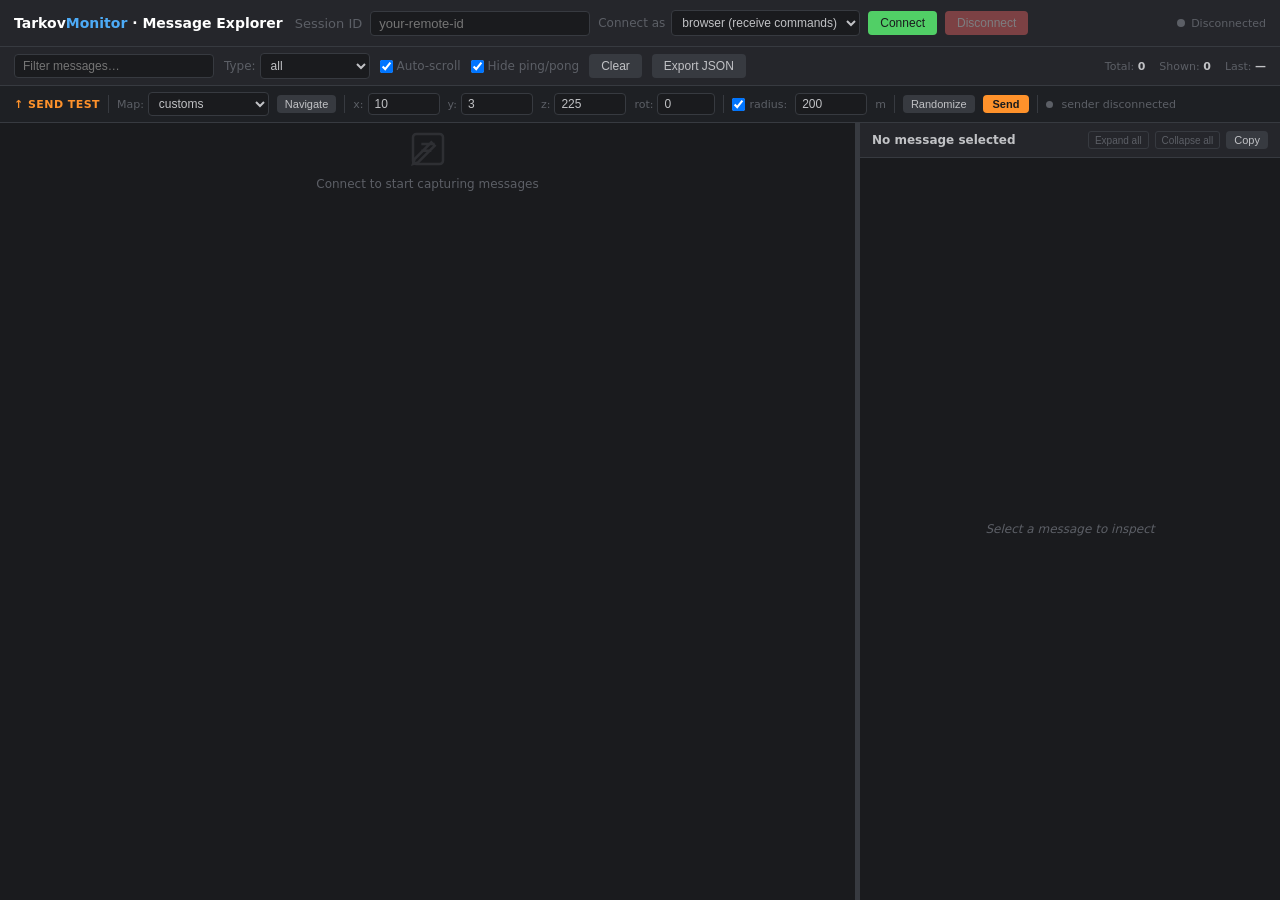
<file: docs/tools/message-explorer.html>
<!doctype html>
<html lang="en">
<head>
<meta charset="UTF-8">
<title>TarkovMonitor — Message Explorer</title>
<style>
  *, *::before, *::after { box-sizing: border-box; margin: 0; padding: 0; }

  :root {
    --bg:       #1a1b1e;
    --surface:  #25262b;
    --border:   #373a40;
    --text:     #c1c2c5;
    --muted:    #5c5f66;
    --accent:   #4dabf7;
    --green:    #51cf66;
    --red:      #ff6b6b;
    --yellow:   #ffd43b;
    --orange:   #ff922b;

    --json-key:    #74c0fc;
    --json-str:    #a9e34b;
    --json-num:    #ffa94d;
    --json-bool:   #ff8787;
    --json-null:   #868e96;
  }

  body { background: var(--bg); color: var(--text); font-family: system-ui, sans-serif; font-size: 13px; height: 100vh; display: flex; flex-direction: column; overflow: hidden; }

  /* ── Header ─────────────────────────────────────────────── */
  header { padding: 10px 14px; background: var(--surface); border-bottom: 1px solid var(--border); display: flex; align-items: center; gap: 12px; flex-shrink: 0; }
  header h1 { font-size: 14px; font-weight: 600; color: #fff; white-space: nowrap; }
  header h1 span { color: var(--accent); }

  .connect-row { display: flex; align-items: center; gap: 8px; flex: 1; }
  .connect-row label { color: var(--muted); white-space: nowrap; }
  .connect-row input { background: var(--bg); border: 1px solid var(--border); color: var(--text); padding: 4px 8px; border-radius: 4px; font-size: 13px; width: 220px; }
  .connect-row input:focus { outline: none; border-color: var(--accent); }

  .suffix-row { display: flex; align-items: center; gap: 6px; }
  .suffix-row label { color: var(--muted); font-size: 12px; white-space: nowrap; }
  .suffix-row select { background: var(--bg); border: 1px solid var(--border); color: var(--text); padding: 4px 6px; border-radius: 4px; font-size: 12px; }

  button { padding: 5px 12px; border: none; border-radius: 4px; cursor: pointer; font-size: 12px; font-weight: 500; transition: opacity .15s; }
  button:hover { opacity: .85; }
  button:disabled { opacity: .4; cursor: default; }

  .btn-connect    { background: var(--green);  color: #1a1b1e; }
  .btn-disconnect { background: var(--red);    color: #fff; }
  .btn-clear      { background: var(--border); color: var(--text); }
  .btn-export     { background: var(--border); color: var(--text); }

  .status-dot { width: 8px; height: 8px; border-radius: 50%; background: var(--muted); flex-shrink: 0; transition: background .3s; }
  .status-dot.connected    { background: var(--green); box-shadow: 0 0 6px var(--green); }
  .status-dot.connecting   { background: var(--yellow); }
  .status-dot.disconnected { background: var(--red); }
  .status-label { font-size: 11px; color: var(--muted); white-space: nowrap; }

  /* ── Toolbar ─────────────────────────────────────────────── */
  .toolbar { padding: 6px 14px; background: var(--surface); border-bottom: 1px solid var(--border); display: flex; align-items: center; gap: 10px; flex-shrink: 0; }
  .toolbar input[type="text"] { background: var(--bg); border: 1px solid var(--border); color: var(--text); padding: 4px 8px; border-radius: 4px; font-size: 12px; width: 200px; }
  .toolbar input[type="text"]:focus { outline: none; border-color: var(--accent); }
  .toolbar label { color: var(--muted); font-size: 12px; display: flex; align-items: center; gap: 4px; cursor: pointer; }
  .toolbar select { background: var(--bg); border: 1px solid var(--border); color: var(--text); padding: 4px 6px; border-radius: 4px; font-size: 12px; }

  .stats { margin-left: auto; display: flex; gap: 14px; font-size: 11px; color: var(--muted); }
  .stats span b { color: var(--text); }

  /* ── Main layout ─────────────────────────────────────────── */
  .main { display: flex; flex: 1; overflow: hidden; }

  /* ── Message list ────────────────────────────────────────── */
  .msg-list { flex: 1; overflow-y: auto; padding: 6px 0; }

  .msg-item { display: flex; gap: 10px; padding: 5px 14px; border-bottom: 1px solid transparent; cursor: pointer; transition: background .1s; }
  .msg-item:hover { background: rgba(255,255,255,.03); }
  .msg-item.selected { background: rgba(77,171,247,.08); border-left: 2px solid var(--accent); padding-left: 12px; }
  .msg-item.highlight { border-left: 2px solid var(--orange); padding-left: 12px; }

  .msg-time { color: var(--muted); font-size: 11px; font-family: monospace; white-space: nowrap; padding-top: 1px; }
  .msg-dir  { font-size: 10px; font-weight: 700; width: 16px; text-align: center; flex-shrink: 0; }
  .msg-dir.in  { color: var(--green); }
  .msg-dir.out { color: var(--accent); }
  .msg-badge { font-size: 10px; font-weight: 600; padding: 1px 6px; border-radius: 3px; white-space: nowrap; flex-shrink: 0; background: var(--border); color: var(--text); align-self: flex-start; margin-top: 1px; }
  .msg-badge.playerPosition { background: #1c4a2e; color: var(--green); }
  .msg-badge.map            { background: #1c3a5c; color: var(--accent); }
  .msg-badge.ping           { background: #2c2c2c; color: var(--muted); }
  .msg-badge.pong           { background: #2c2c2c; color: var(--muted); }
  .msg-preview { color: var(--muted); font-size: 11px; font-family: monospace; overflow: hidden; text-overflow: ellipsis; white-space: nowrap; flex: 1; }

  /* ── Resize handle ──────────────────────────────────────── */
  .resizer { width: 5px; background: var(--border); cursor: col-resize; flex-shrink: 0; transition: background .15s; }
  .resizer:hover, .resizer.dragging { background: var(--accent); }

  /* ── Detail panel ────────────────────────────────────────── */
  .detail { width: 420px; border-left: none; display: flex; flex-direction: column; overflow: hidden; flex-shrink: 0; }
  .detail-header { padding: 8px 12px; background: var(--surface); border-bottom: 1px solid var(--border); display: flex; align-items: center; justify-content: space-between; flex-shrink: 0; }
  .detail-header h3 { font-size: 12px; font-weight: 600; color: var(--text); }
  .detail-actions { display: flex; gap: 6px; }
  .btn-copy { background: var(--border); color: var(--text); font-size: 11px; padding: 3px 8px; }

  .detail-body { flex: 1; overflow-y: auto; padding: 10px 12px; font-family: monospace; font-size: 12px; line-height: 1.6; }
  .detail-empty { display: flex; align-items: center; justify-content: center; flex: 1; color: var(--muted); font-size: 12px; font-style: italic; }

  /* JSON tree */
  .jt-node { display: block; }
  .jt-toggle { cursor: pointer; user-select: none; display: inline-flex; align-items: center; }
  .jt-toggle::before { content: '▾'; display: inline-block; width: 14px; font-size: 10px; color: var(--muted); transition: transform .12s; }
  .jt-toggle.collapsed::before { transform: rotate(-90deg); }
  .jt-children { padding-left: 18px; border-left: 1px solid var(--border); margin-left: 4px; }
  .jt-children.hidden { display: none; }
  .jt-summary { color: var(--muted); font-size: 11px; }
  .jk { color: var(--json-key); }
  .js { color: var(--json-str); }
  .jn { color: var(--json-num); }
  .jb { color: var(--json-bool); }
  .jz { color: var(--json-null); }
  .jt-brace { color: var(--muted); }
  .btn-tree-ctrl { background: transparent; border: 1px solid var(--border); color: var(--muted); font-size: 10px; padding: 1px 6px; border-radius: 3px; }
  .btn-tree-ctrl:hover { color: var(--text); border-color: var(--text); opacity: 1; }

  /* Scrollbar */
  ::-webkit-scrollbar { width: 6px; }
  ::-webkit-scrollbar-track { background: var(--bg); }
  ::-webkit-scrollbar-thumb { background: var(--border); border-radius: 3px; }

  .empty-state { display: flex; flex-direction: column; align-items: center; justify-content: center; flex: 1; gap: 8px; color: var(--muted); }
  .empty-state svg { opacity: .3; }
  .empty-state p { font-size: 12px; }

  /* ── Test Sender ─────────────────────────────────────────── */
  .sender-panel { padding: 6px 14px; background: #1e2024; border-bottom: 1px solid var(--border); display: flex; align-items: center; gap: 8px; flex-shrink: 0; flex-wrap: wrap; }
  .sender-label { font-size: 11px; font-weight: 600; color: var(--orange); white-space: nowrap; letter-spacing: .04em; }
  .sender-panel label { color: var(--muted); font-size: 11px; white-space: nowrap; display: flex; align-items: center; gap: 4px; }
  .sender-panel select { background: var(--bg); border: 1px solid var(--border); color: var(--text); padding: 3px 6px; border-radius: 4px; font-size: 12px; }
  .sender-panel input[type="number"] { background: var(--bg); border: 1px solid var(--border); color: var(--text); padding: 3px 6px; border-radius: 4px; font-size: 12px; width: 72px; }
  .sender-panel input[type="number"]:focus { outline: none; border-color: var(--accent); }
  .sender-divider { width: 1px; height: 18px; background: var(--border); flex-shrink: 0; }
  .btn-randomize { background: var(--border); color: var(--text); font-size: 11px; padding: 3px 8px; }
  .btn-send-pos  { background: var(--orange); color: #1a1b1e; font-size: 11px; padding: 3px 10px; font-weight: 600; }
  .sender-status-dot { width: 7px; height: 7px; border-radius: 50%; background: var(--muted); flex-shrink: 0; }
  .sender-status-dot.connected { background: var(--green); box-shadow: 0 0 5px var(--green); }
  .sender-status-dot.connecting { background: var(--yellow); }
  #senderStatusText { font-size: 11px; color: var(--muted); }
</style>
</head>
<body>

<!-- Header / Connection -->
<header>
  <h1>Tarkov<span>Monitor</span> · Message Explorer</h1>
  <div class="connect-row">
    <label>Session ID</label>
    <input id="sessionId" type="text" placeholder="your-remote-id" />
    <div class="suffix-row">
      <label>Connect as</label>
      <select id="suffix">
        <option value="">browser (receive commands)</option>
        <option value="-tm">-tm (TarkovMonitor sender)</option>
        <option value="-spy">-spy (passive listener)</option>
        <option value="custom">custom…</option>
      </select>
      <input id="customSuffix" type="text" placeholder="-custom" style="display:none;width:90px;" />
    </div>
    <button class="btn-connect" id="btnConnect" onclick="connect()">Connect</button>
    <button class="btn-disconnect" id="btnDisconnect" onclick="disconnect()" disabled>Disconnect</button>
  </div>
  <div style="display:flex;align-items:center;gap:6px;">
    <div class="status-dot" id="statusDot"></div>
    <span class="status-label" id="statusLabel">Disconnected</span>
  </div>
</header>

<!-- Toolbar -->
<div class="toolbar">
  <input type="text" id="filterText" placeholder="Filter messages…" oninput="renderList()" />
  <label>Type:
    <select id="filterType" onchange="renderList()">
      <option value="">all</option>
      <option value="playerPosition">playerPosition</option>
      <option value="map">map</option>
      <option value="ping">ping/pong</option>
      <option value="command">command</option>
    </select>
  </label>
  <label><input type="checkbox" id="autoScroll" checked /> Auto-scroll</label>
  <label><input type="checkbox" id="hidePing" checked onchange="renderList()" /> Hide ping/pong</label>
  <button class="btn-clear" onclick="clearMessages()">Clear</button>
  <button class="btn-export" onclick="exportMessages()">Export JSON</button>
  <div class="stats">
    <span>Total: <b id="statTotal">0</b></span>
    <span>Shown: <b id="statShown">0</b></span>
    <span>Last: <b id="statLast">—</b></span>
  </div>
</div>

<!-- Test Sender -->
<div class="sender-panel">
  <span class="sender-label">↑ SEND TEST</span>
  <div class="sender-divider"></div>
  <label>Map:
    <select id="sendMap" onchange="applyMapDefaults()">
      <option value="customs">customs</option>
      <option value="factory">factory</option>
      <option value="woods">woods</option>
      <option value="interchange">interchange</option>
      <option value="reserve">reserve</option>
      <option value="shoreline">shoreline</option>
      <option value="lighthouse">lighthouse</option>
      <option value="streets-of-tarkov">streets-of-tarkov</option>
      <option value="ground-zero">ground-zero</option>
      <option value="the-lab">the-lab</option>
    </select>
  </label>
  <button class="btn-randomize" onclick="sendNavigate()">Navigate</button>
  <div class="sender-divider"></div>
  <label>x: <input type="number" id="sendX" value="10" step="1" /></label>
  <label>y: <input type="number" id="sendY" value="3" step="1" /></label>
  <label>z: <input type="number" id="sendZ" value="225" step="1" /></label>
  <label>rot: <input type="number" id="sendRot" value="0" step="1" min="0" max="360" style="width:58px;" /></label>
  <div class="sender-divider"></div>
  <label><input type="checkbox" id="sendIncludeRadius" checked /> radius:</label>
  <input type="number" id="sendRadiusVal" value="200" min="10" max="5000" step="25" />
  <span style="font-size:11px;color:var(--muted);">m</span>
  <div class="sender-divider"></div>
  <button class="btn-randomize" onclick="randomizePosition()">Randomize</button>
  <button class="btn-send-pos" onclick="sendTestPosition()">Send</button>
  <div class="sender-divider"></div>
  <div class="sender-status-dot" id="senderDot"></div>
  <span id="senderStatusText">sender disconnected</span>
</div>

<!-- Main -->
<div class="main">
  <div class="msg-list" id="msgList" style="min-width:200px;">
    <div class="empty-state" id="emptyState">
      <svg width="40" height="40" viewBox="0 0 24 24" fill="none" stroke="currentColor" stroke-width="1.5">
        <path d="M8 9h8M8 13h6M6 20l-3 1 1-3 10-10 2 2L6 20z"/>
        <rect x="3" y="3" width="18" height="18" rx="2" ry="2"/>
      </svg>
      <p>Connect to start capturing messages</p>
    </div>
  </div>

  <div class="resizer" id="resizer"></div>
  <div class="detail" id="detailPanel">
    <div class="detail-header">
      <h3 id="detailTitle">No message selected</h3>
      <div class="detail-actions">
        <button class="btn-tree-ctrl" onclick="treeExpandAll()">Expand all</button>
        <button class="btn-tree-ctrl" onclick="treeCollapseAll()">Collapse all</button>
        <button class="btn-copy" onclick="copyDetail()">Copy</button>
      </div>
    </div>
    <div class="detail-empty" id="detailEmpty">Select a message to inspect</div>
    <div class="detail-body" id="detailBody" style="display:none"></div>
  </div>
</div>

<script>
// ── State ────────────────────────────────────────────────────
let ws = null;
let messages = [];
let selectedIdx = null;

// ── WebSocket ────────────────────────────────────────────────
function getUrl() {
  const id = document.getElementById('sessionId').value.trim();
  const suffixSel = document.getElementById('suffix').value;
  const suffix = suffixSel === 'custom'
    ? document.getElementById('customSuffix').value.trim()
    : suffixSel;
  return `wss://socket.tarkov.dev?sessionid=${id}${suffix}`;
}

function connect() {
  const id = document.getElementById('sessionId').value.trim();
  if (!id) { alert('Enter a session ID first.'); return; }

  setStatus('connecting');
  document.getElementById('btnConnect').disabled = true;

  const url = getUrl();
  ws = new WebSocket(url);

  ws.onopen = () => {
    setStatus('connected');
    document.getElementById('btnDisconnect').disabled = false;
    addMessage({ _dir: 'sys', _raw: `Connected to ${url}`, type: 'sys' });
  };

  ws.onmessage = (e) => {
    let parsed;
    try { parsed = JSON.parse(e.data); } catch { parsed = { _unparsed: e.data }; }

    // Keep-alive: respond to server pings
    if (parsed.type === 'ping') {
      ws.send(JSON.stringify({ type: 'pong' }));
    }

    parsed._dir = 'in';
    parsed._raw = e.data;
    addMessage(parsed);
  };

  ws.onerror = () => {
    addMessage({ _dir: 'sys', _raw: 'WebSocket error', type: 'error' });
  };

  ws.onclose = (e) => {
    setStatus('disconnected');
    document.getElementById('btnConnect').disabled = false;
    document.getElementById('btnDisconnect').disabled = true;
    addMessage({ _dir: 'sys', _raw: `Disconnected (code ${e.code})`, type: 'sys' });
  };
}

function disconnect() {
  if (ws) { ws.close(); ws = null; }
}

// ── Messages ─────────────────────────────────────────────────
function addMessage(msg) {
  msg._ts = new Date();
  msg._idx = messages.length;
  messages.push(msg);
  updateStats();
  renderList();

  // Auto-scroll
  if (document.getElementById('autoScroll').checked) {
    const list = document.getElementById('msgList');
    list.scrollTop = list.scrollHeight;
  }
}

function clearMessages() {
  messages = [];
  selectedIdx = null;
  renderList();
  showDetail(null);
  updateStats();
}

// ── Filtering ────────────────────────────────────────────────
function getVisible() {
  const text = document.getElementById('filterText').value.toLowerCase();
  const type = document.getElementById('filterType').value;
  const hidePing = document.getElementById('hidePing').checked;

  return messages.filter(m => {
    // Hide ping/pong
    if (hidePing && (m.type === 'ping' || m.type === 'pong')) return false;
    // Type filter
    if (type) {
      if (type === 'ping' && m.type !== 'ping' && m.type !== 'pong') return false;
      if (type !== 'ping' && type !== 'command') {
        // Match on data.type for commands
        const dataType = m?.data?.type ?? m?.type;
        if (!String(dataType ?? '').includes(type)) return false;
      }
      if (type === 'command' && m.type !== 'command') return false;
    }
    // Text filter
    if (text && !m._raw.toLowerCase().includes(text)) return false;
    return true;
  });
}

// ── Rendering ────────────────────────────────────────────────
function renderList() {
  const visible = getVisible();
  const list = document.getElementById('msgList');
  const empty = document.getElementById('emptyState');

  document.getElementById('statShown').textContent = visible.length;

  if (messages.length === 0) {
    empty.style.display = 'flex';
    // Remove all msg-items
    Array.from(list.querySelectorAll('.msg-item')).forEach(el => el.remove());
    return;
  }
  empty.style.display = 'none';

  // Rebuild list (simple approach — fine for debugging tool)
  Array.from(list.querySelectorAll('.msg-item')).forEach(el => el.remove());

  visible.forEach(m => {
    const el = document.createElement('div');
    el.className = 'msg-item' + (m._idx === selectedIdx ? ' selected' : '');

    const dataType = m?.data?.type;
    const msgType = dataType ?? m?.type ?? '?';
    if (dataType === 'playerPosition') el.classList.add('highlight');

    el.innerHTML = `
      <span class="msg-time">${fmtTime(m._ts)}</span>
      <span class="msg-dir ${m._dir === 'in' ? 'in' : m._dir === 'sys' ? '' : 'out'}">${m._dir === 'in' ? '↓' : m._dir === 'sys' ? '·' : '↑'}</span>
      <span class="msg-badge ${msgType}">${msgType}</span>
      <span class="msg-preview">${preview(m)}</span>
    `;
    el.onclick = () => selectMessage(m._idx);
    list.appendChild(el);
  });
}

function selectMessage(idx) {
  selectedIdx = idx;
  renderList();
  showDetail(messages[idx]);
}

function showDetail(m) {
  const title = document.getElementById('detailTitle');
  const empty = document.getElementById('detailEmpty');
  const body  = document.getElementById('detailBody');

  if (!m) {
    title.textContent = 'No message selected';
    empty.style.display = 'flex';
    body.style.display = 'none';
    return;
  }

  const dataType = m?.data?.type ?? m?.type ?? 'message';
  title.textContent = `${dataType} · ${fmtTime(m._ts)}`;
  empty.style.display = 'none';
  body.style.display = 'block';

  const clean = Object.fromEntries(Object.entries(m).filter(([k]) => !k.startsWith('_')));
  body.innerHTML = '';
  body.appendChild(buildTree(clean));
}

function copyDetail() {
  if (selectedIdx === null) return;
  const m = messages[selectedIdx];
  const clean = Object.fromEntries(Object.entries(m).filter(([k]) => !k.startsWith('_')));
  navigator.clipboard.writeText(JSON.stringify(clean, null, 2));
}

function exportMessages() {
  const clean = messages.map(m => Object.fromEntries(Object.entries(m).filter(([k]) => !k.startsWith('_') || k === '_ts')));
  const blob = new Blob([JSON.stringify(clean, null, 2)], { type: 'application/json' });
  const a = document.createElement('a');
  a.href = URL.createObjectURL(blob);
  a.download = `tarkov-messages-${Date.now()}.json`;
  a.click();
}

// ── Helpers ──────────────────────────────────────────────────
function setStatus(s) {
  const dot = document.getElementById('statusDot');
  const lbl = document.getElementById('statusLabel');
  dot.className = `status-dot ${s}`;
  lbl.textContent = s.charAt(0).toUpperCase() + s.slice(1);
}

function updateStats() {
  document.getElementById('statTotal').textContent = messages.length;
  const last = messages.filter(m => m._dir !== 'sys').at(-1);
  document.getElementById('statLast').textContent = last ? fmtTime(last._ts) : '—';
}

function fmtTime(d) {
  if (!d) return '';
  return d.toLocaleTimeString('en-US', { hour12: false }) + '.' + String(d.getMilliseconds()).padStart(3, '0');
}

function preview(m) {
  if (m._dir === 'sys') return m._raw;
  const d = m?.data;
  if (!d) return m._raw?.slice(0, 100) ?? '';
  if (d.type === 'playerPosition') {
    const p = d.position ?? {};
    const radius = d.viewRadius !== undefined ? `  radius=${d.viewRadius}m` : '';
    return `map=${d.map}  x=${fmt(p.x)} y=${fmt(p.y)} z=${fmt(p.z)}  rot=${fmt(d.rotation)}°${radius}`;
  }
  if (d.type === 'map') return `navigate → ${d.value}`;
  return JSON.stringify(d).slice(0, 120);
}

function fmt(n) { return n !== undefined ? Number(n).toFixed(1) : '?'; }

// ── JSON tree renderer ───────────────────────────────────────
function buildTree(value, key) {
  const wrap = document.createElement('div');
  wrap.className = 'jt-node';

  const isObj   = value !== null && typeof value === 'object' && !Array.isArray(value);
  const isArr   = Array.isArray(value);
  const isLeaf  = !isObj && !isArr;

  // Key prefix (when inside an object)
  const keySpan = key !== undefined
    ? Object.assign(document.createElement('span'), { className: 'jk', textContent: `"${key}": ` })
    : null;

  if (isLeaf) {
    if (keySpan) wrap.appendChild(keySpan);
    wrap.appendChild(leafSpan(value));
    return wrap;
  }

  // Collapsible container
  const entries = isObj ? Object.entries(value) : value.map((v, i) => [i, v]);
  const open  = isObj ? '{' : '[';
  const close = isObj ? '}' : ']';
  const count = entries.length;

  const toggle = document.createElement('span');
  toggle.className = 'jt-toggle';

  if (keySpan) toggle.appendChild(keySpan);
  toggle.appendChild(Object.assign(document.createElement('span'), { className: 'jt-brace', textContent: open }));

  const summary = Object.assign(document.createElement('span'), {
    className: 'jt-summary',
    textContent: ` ${count} ${isObj ? 'key' : 'item'}${count !== 1 ? 's' : ''} `,
  });
  toggle.appendChild(summary);

  const children = document.createElement('div');
  children.className = 'jt-children';
  for (const [k, v] of entries) {
    children.appendChild(buildTree(v, isObj ? k : undefined));
  }

  const closeSpan = Object.assign(document.createElement('span'), { className: 'jt-brace', textContent: close });

  toggle.onclick = () => {
    const collapsed = toggle.classList.toggle('collapsed');
    children.classList.toggle('hidden', collapsed);
    summary.style.display = collapsed ? 'inline' : 'none';
    closeSpan.style.display = collapsed ? 'none' : 'inline';
  };
  summary.style.display = 'none'; // starts expanded

  wrap.appendChild(toggle);
  wrap.appendChild(children);
  wrap.appendChild(closeSpan);
  return wrap;
}

function leafSpan(value) {
  const s = document.createElement('span');
  if (value === null)            { s.className = 'jz'; s.textContent = 'null'; }
  else if (typeof value === 'boolean') { s.className = 'jb'; s.textContent = String(value); }
  else if (typeof value === 'number')  { s.className = 'jn'; s.textContent = String(value); }
  else                                 { s.className = 'js'; s.textContent = `"${String(value).replace(/\\/g,'\\\\').replace(/"/g,'\\"')}"`;  }
  return s;
}

function treeExpandAll() {
  const body = document.getElementById('detailBody');
  body.querySelectorAll('.jt-toggle.collapsed').forEach(t => t.click());
}

function treeCollapseAll() {
  const body = document.getElementById('detailBody');
  body.querySelectorAll('.jt-toggle:not(.collapsed)').forEach(t => t.click());
}

// ── Test Sender ──────────────────────────────────────────────
const MAP_DEFAULTS = {
  'customs':           { x: 10,   y: 3,   z: 225,  jitter: 120 },
  'factory':           { x: -2,   y: 5,   z: -18,  jitter: 40  },
  'woods':             { x: -200, y: 8,   z: 160,  jitter: 250 },
  'interchange':       { x: 120,  y: -3,  z: -7,   jitter: 150 },
  'reserve':           { x: -15,  y: -10, z: 55,   jitter: 150 },
  'shoreline':         { x: 395,  y: 5,   z: 25,   jitter: 300 },
  'lighthouse':        { x: -430, y: 2,   z: -300, jitter: 250 },
  'streets-of-tarkov': { x: -265, y: 5,   z: 218,  jitter: 200 },
  'ground-zero':       { x: 115,  y: 5,   z: -10,  jitter: 100 },
  'the-lab':           { x: 0,    y: -6,  z: 0,    jitter: 80  },
};

let senderWs = null;

function setSenderStatus(s, text) {
  const dot = document.getElementById('senderDot');
  const lbl = document.getElementById('senderStatusText');
  dot.className = 'sender-status-dot ' + s;
  lbl.textContent = text;
}

function applyMapDefaults() {
  const map = document.getElementById('sendMap').value;
  const d = MAP_DEFAULTS[map] ?? { x: 0, y: 0, z: 0, jitter: 100 };
  document.getElementById('sendX').value = d.x;
  document.getElementById('sendY').value = d.y;
  document.getElementById('sendZ').value = d.z;
}

function randomizePosition() {
  const map = document.getElementById('sendMap').value;
  const d = MAP_DEFAULTS[map] ?? { x: 0, y: 0, z: 0, jitter: 100 };
  const j = d.jitter;
  const rnd = (base, range) => Math.round((base + (Math.random() - 0.5) * 2 * range) * 10) / 10;
  document.getElementById('sendX').value = rnd(d.x, j);
  document.getElementById('sendY').value = rnd(d.y, 5);
  document.getElementById('sendZ').value = rnd(d.z, j);
  document.getElementById('sendRot').value = Math.round(Math.random() * 360);
}

function ensureSenderConnected(sessionId) {
  return new Promise((resolve, reject) => {
    if (senderWs && senderWs.readyState === WebSocket.OPEN) { resolve(); return; }
    if (senderWs) { senderWs.close(); senderWs = null; }

    const url = `wss://socket.tarkov.dev?sessionid=${sessionId}-tm`;
    setSenderStatus('connecting', 'sender connecting…');
    senderWs = new WebSocket(url);

    senderWs.onopen = () => {
      setSenderStatus('connected', 'sender ready');
      resolve();
    };
    senderWs.onerror = () => {
      setSenderStatus('', 'sender error');
      reject(new Error('Sender WebSocket error'));
    };
    senderWs.onclose = () => {
      setSenderStatus('', 'sender disconnected');
      senderWs = null;
    };
    senderWs.onmessage = (e) => {
      // Respond to pings from relay
      try {
        const p = JSON.parse(e.data);
        if (p.type === 'ping') senderWs.send(JSON.stringify({ type: 'pong' }));
      } catch {}
    };
  });
}

async function sendNavigate() {
  const sessionId = document.getElementById('sessionId').value.trim();
  if (!sessionId) { alert('Enter a Session ID in the header first.'); return; }

  const map = document.getElementById('sendMap').value;

  try { await ensureSenderConnected(sessionId); } catch (err) { alert('Could not connect sender: ' + err.message); return; }

  const payload = { type: 'command', sessionID: sessionId, data: { type: 'map', value: map } };
  senderWs.send(JSON.stringify(payload));

  const echo = JSON.parse(JSON.stringify(payload));
  echo._dir = 'out';
  echo._raw = JSON.stringify(payload);
  addMessage(echo);
}

async function sendTestPosition() {
  const sessionId = document.getElementById('sessionId').value.trim();
  if (!sessionId) { alert('Enter a Session ID in the header first.'); return; }

  const map      = document.getElementById('sendMap').value;
  const x        = parseFloat(document.getElementById('sendX').value) || 0;
  const y        = parseFloat(document.getElementById('sendY').value) || 0;
  const z        = parseFloat(document.getElementById('sendZ').value) || 0;
  const rot      = parseFloat(document.getElementById('sendRot').value) || 0;
  const withRad  = document.getElementById('sendIncludeRadius').checked;
  const radius   = parseInt(document.getElementById('sendRadiusVal').value, 10) || 200;

  try {
    await ensureSenderConnected(sessionId);
  } catch (err) {
    alert('Could not connect sender: ' + err.message);
    return;
  }

  const data = { type: 'playerPosition', map, position: { x, y, z }, rotation: rot };
  if (withRad) data.viewRadius = radius;

  const payload = { type: 'command', sessionID: sessionId, data };
  senderWs.send(JSON.stringify(payload));

  // Echo into the monitor list so we can see it
  const echo = JSON.parse(JSON.stringify(payload));
  echo._dir = 'out';
  echo._raw = JSON.stringify(payload);
  addMessage(echo);
}

// ── Suffix selector ──────────────────────────────────────────
document.getElementById('suffix').addEventListener('change', function() {
  document.getElementById('customSuffix').style.display = this.value === 'custom' ? 'inline-block' : 'none';
});

// Enter key to connect
document.getElementById('sessionId').addEventListener('keydown', e => {
  if (e.key === 'Enter') connect();
});

// ── Resizable panes ──────────────────────────────────────────
(function() {
  const resizer = document.getElementById('resizer');
  const detail  = document.getElementById('detailPanel');
  const main    = document.querySelector('.main');
  let startX, startW;

  resizer.addEventListener('mousedown', e => {
    startX = e.clientX;
    startW = detail.getBoundingClientRect().width;
    resizer.classList.add('dragging');
    document.body.style.cursor = 'col-resize';
    document.body.style.userSelect = 'none';

    function onMove(e) {
      const delta = startX - e.clientX;
      const newW  = Math.max(200, Math.min(startW + delta, main.getBoundingClientRect().width - 250));
      detail.style.width = newW + 'px';
    }

    function onUp() {
      resizer.classList.remove('dragging');
      document.body.style.cursor = '';
      document.body.style.userSelect = '';
      document.removeEventListener('mousemove', onMove);
      document.removeEventListener('mouseup', onUp);
    }

    document.addEventListener('mousemove', onMove);
    document.addEventListener('mouseup', onUp);
  });
})();
</script>
</body>
</html>
</file>
